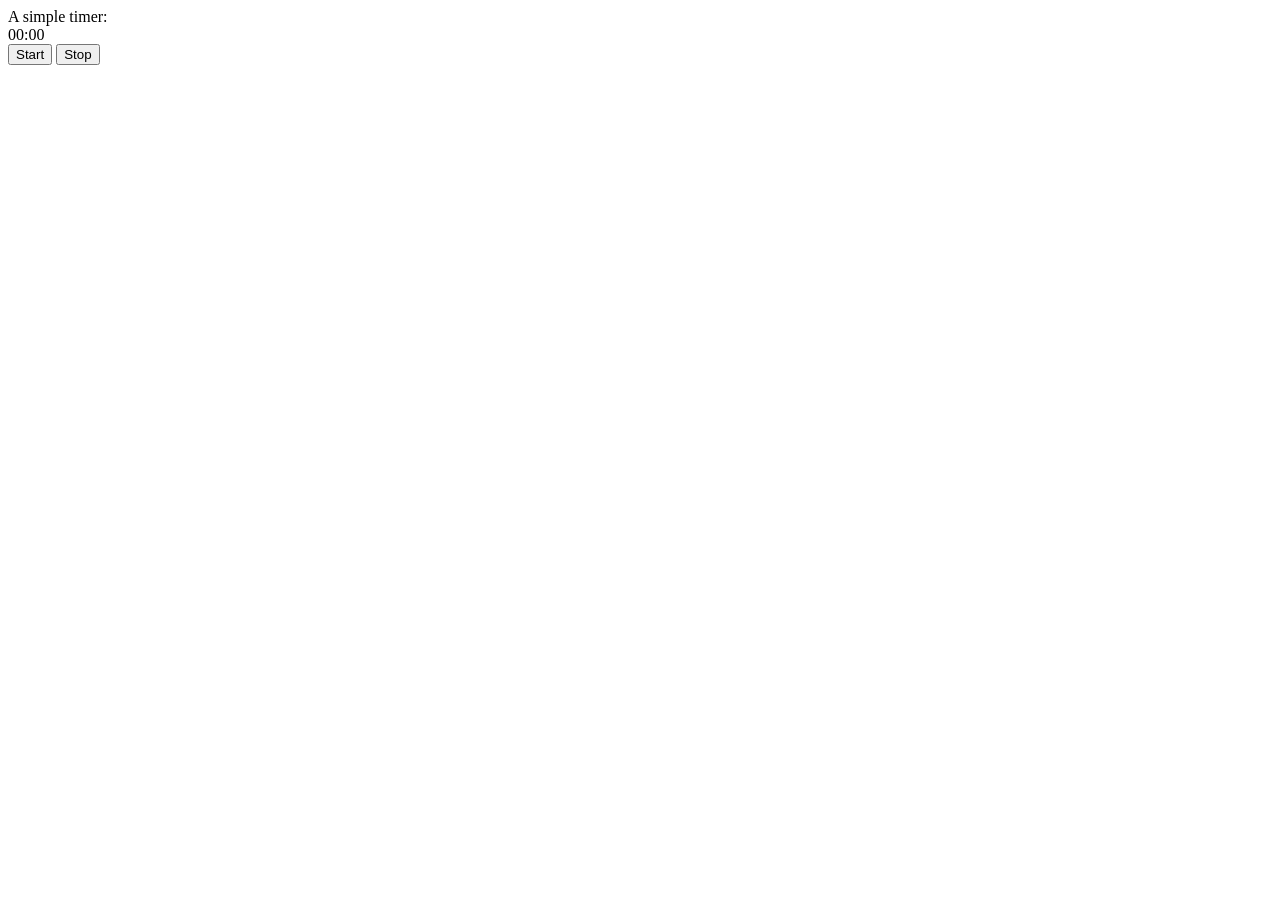
<file: PAGINAS WEBS/A_Elementos/Cronometro en segundo plano/index.html>
<!DOCTYPE html>
<html lang="en">
<head>
<meta charset="utf-8" />
<title>Timer</title>
</head>
<body>

   <div class="header">A simple timer:</div>

   <div class="timer" id="timer">00:00</div>
   <div class="buttons">
      <button onclick="startTimer()" id="button1">Start</button>
      <button onclick="stopTimer()" id = "button2">Stop</button>
   </div>

</body>

<script>

var w = null; // initialize variable

// function to start the timer
function startTimer()
{
   // First check whether Web Workers are supported
   if (typeof(Worker)!=="undefined"){
      // Check whether Web Worker has been created. If not, create a new Web Worker based on the Javascript file simple-timer.js
      if (w==null){
         w = new Worker("simple-timer.js");
      }
      // Update timer div with output from Web Worker
      w.onmessage = function (event) {
         document.getElementById("timer").innerHTML = event.data;
      };
   } else {
      // Web workers are not supported by your browser
      document.getElementById("timer").innerHTML = "Sorry, your browser does not support Web Workers ...";
   }
}

// function to stop the timer
function stopTimer()
{
   w.terminate();
   timerStart = true;
   w = null;
}
</script>

</html>
</file>
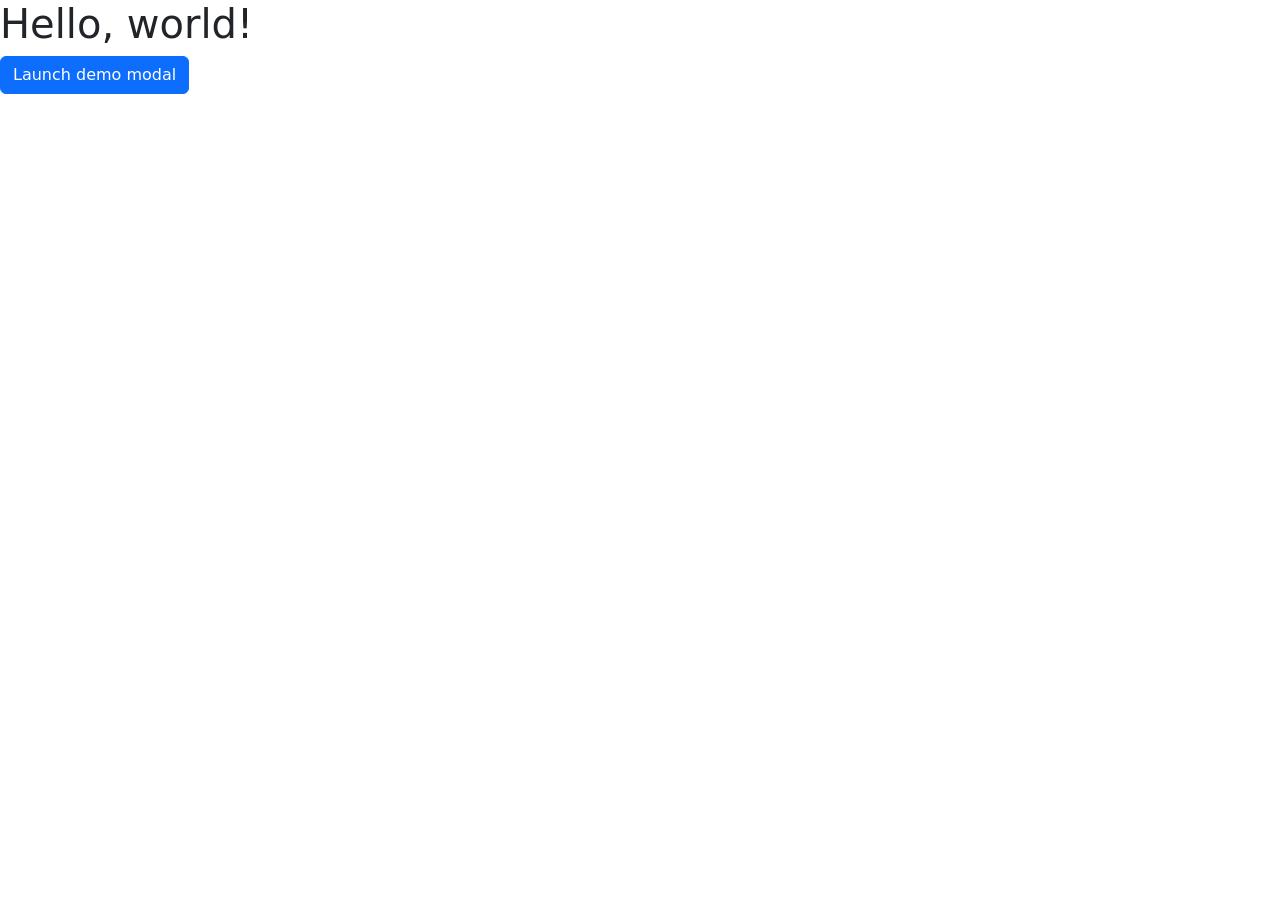
<file: PAGINAS WEBS/A_Elementos/Web dentro de Modal/index.html>
<!doctype html>
<html lang="en">
  <head>
    <meta charset="utf-8">
    <meta name="viewport" content="width=device-width, initial-scale=1">
    <title>Bootstrap demo</title>
    <link href="https://cdn.jsdelivr.net/npm/bootstrap@5.3.0-alpha3/dist/css/bootstrap.min.css" rel="stylesheet" integrity="sha384-KK94CHFLLe+nY2dmCWGMq91rCGa5gtU4mk92HdvYe+M/SXH301p5ILy+dN9+nJOZ" crossorigin="anonymous">
  </head>
  <body>
    <h1>Hello, world!</h1>


    <!-- Button trigger modal -->
<button type="button" class="btn btn-primary" data-bs-toggle="modal" data-bs-target="#exampleModal">
    Launch demo modal
  </button>
  
  <!-- Modal -->
  <div class="modal fade" id="exampleModal" tabindex="-1" aria-labelledby="exampleModalLabel" aria-hidden="true">
    <div class="modal-dialog">
      <div class="modal-content">
        <div class="modal-header">
          <h1 class="modal-title fs-5" id="exampleModalLabel">Modal title</h1>
          <button type="button" class="btn-close" data-bs-dismiss="modal" aria-label="Close"></button>
        </div>
        <div class="modal-body" style="padding: 0;">
            <iframe src="https://calendar.google.com/calendar/u/0/r/day?pli=1" width="100%" height="400px" frameborder="0"></iframe>
        </div>
      </div>
    </div>
  </div>


    <script src="https://cdn.jsdelivr.net/npm/bootstrap@5.3.0-alpha3/dist/js/bootstrap.bundle.min.js" integrity="sha384-ENjdO4Dr2bkBIFxQpeoTz1HIcje39Wm4jDKdf19U8gI4ddQ3GYNS7NTKfAdVQSZe" crossorigin="anonymous"></script>
  </body>
</html>
</file>
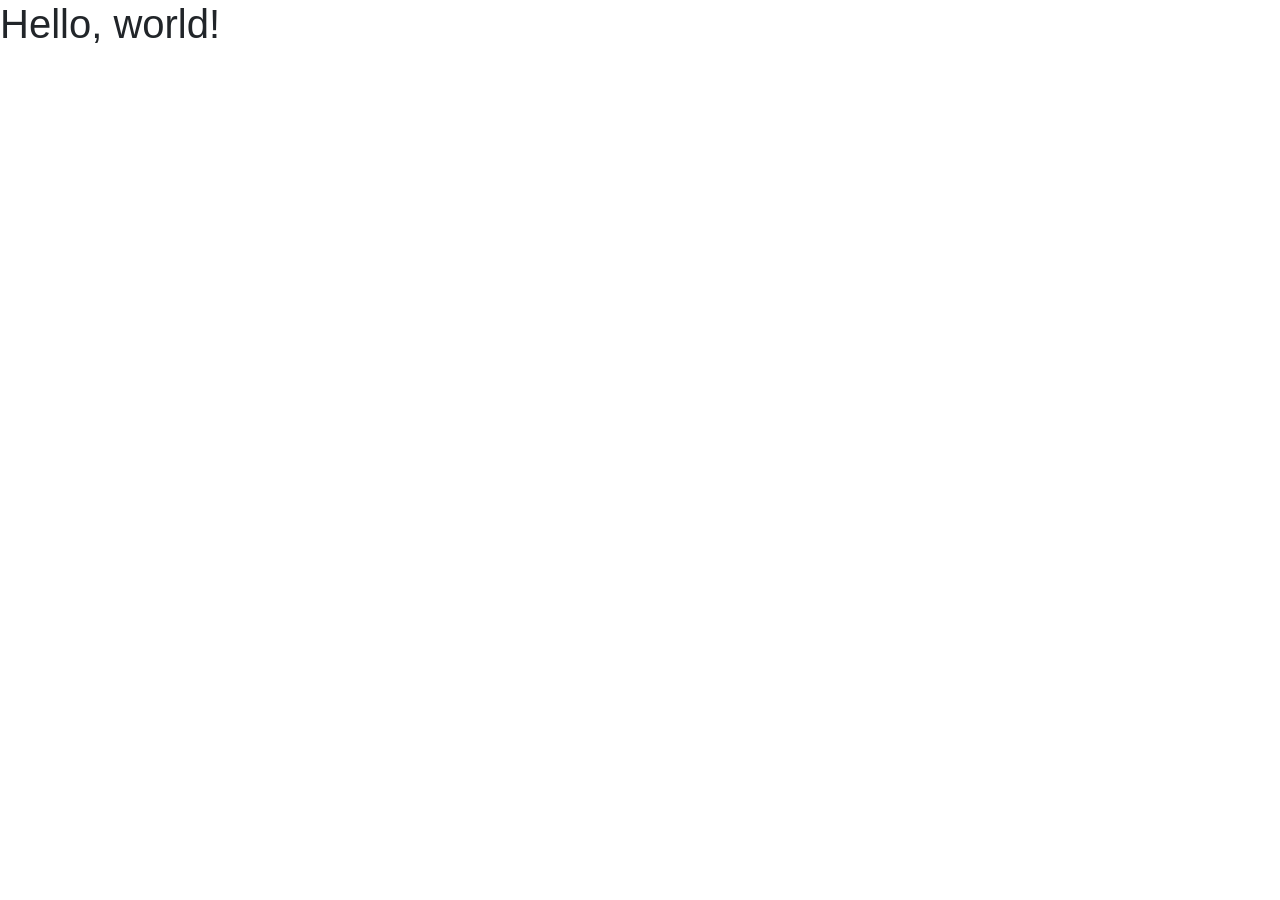
<file: PAGINAS WEBS/A_Freenworks/Bootstrap 4/index.html>
<!doctype html>
<html lang="en">
  <head>
    <!-- Required meta tags -->
    <meta charset="utf-8">
    <meta name="viewport" content="width=device-width, initial-scale=1, shrink-to-fit=no">

    <!-- Bootstrap CSS -->
    <link rel="stylesheet" href="https://stackpath.bootstrapcdn.com/bootstrap/4.5.2/css/bootstrap.min.css" integrity="sha384-JcKb8q3iqJ61gNV9KGb8thSsNjpSL0n8PARn9HuZOnIxN0hoP+VmmDGMN5t9UJ0Z" crossorigin="anonymous">

    <title>Hello, world!</title>
  </head>
  <body>
    <h1>Hello, world!</h1>

    <!-- Optional JavaScript -->
    <!-- jQuery first, then Popper.js, then Bootstrap JS -->
    <script src="https://code.jquery.com/jquery-3.5.1.slim.min.js" integrity="sha384-DfXdz2htPH0lsSSs5nCTpuj/zy4C+OGpamoFVy38MVBnE+IbbVYUew+OrCXaRkfj" crossorigin="anonymous"></script>
    <script src="https://cdn.jsdelivr.net/npm/popper.js@1.16.1/dist/umd/popper.min.js" integrity="sha384-9/reFTGAW83EW2RDu2S0VKaIzap3H66lZH81PoYlFhbGU+6BZp6G7niu735Sk7lN" crossorigin="anonymous"></script>
    <script src="https://stackpath.bootstrapcdn.com/bootstrap/4.5.2/js/bootstrap.min.js" integrity="sha384-B4gt1jrGC7Jh4AgTPSdUtOBvfO8shuf57BaghqFfPlYxofvL8/KUEfYiJOMMV+rV" crossorigin="anonymous"></script>
  </body>
</html>
</file>
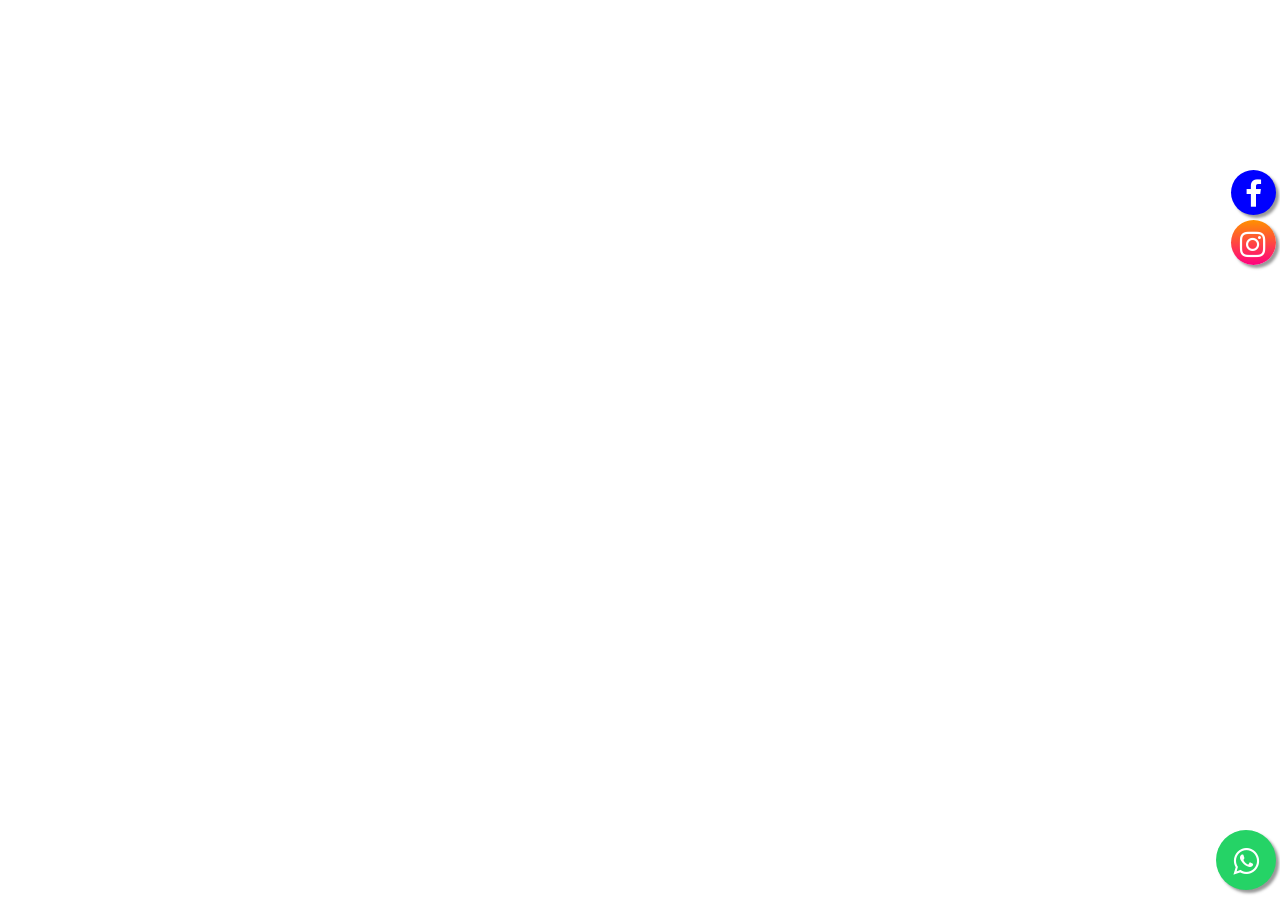
<file: PAGINAS WEBS/A_Elementos/social_bar/social_bar_2.html>
<!doctype html>
<html lang="en">
  <head>
    <!-- Required meta tags -->
    <meta charset="utf-8">
    <meta name="viewport" content="width=device-width, initial-scale=1, shrink-to-fit=no">

    <!-- Bootstrap CSS -->
    <link rel="stylesheet" href="social_bar_2.css">
    <link rel="stylesheet" href="https://stackpath.bootstrapcdn.com/bootstrap/4.5.2/css/bootstrap.min.css" integrity="sha384-JcKb8q3iqJ61gNV9KGb8thSsNjpSL0n8PARn9HuZOnIxN0hoP+VmmDGMN5t9UJ0Z" crossorigin="anonymous">
    <link rel="stylesheet" href="https://maxcdn.bootstrapcdn.com/font-awesome/4.5.0/css/font-awesome.min.css">

    <title>icon</title>
  </head>
  <body>
    <div class="social_bar">
    <a href="https://api.whatsapp.com/send?phone=5492615131664" class="whatsapp" target="_blank">
        <i class="fa fa-whatsapp my-float"></i>
        </a>

    <a href="https://api.whatsapp.com/send?phone=5492615131664" class="facebook" target="_blank">
        <i class="fa fa-facebook my-float"></i>
        </a>
    <a href="https://api.whatsapp.com/send?phone=5492615131664" class="instagram" target="_blank">
        <i class="fa fa-instagram my-float"></i>
        </a>
    </div>

    <!-- Optional JavaScript -->
    <!-- jQuery first, then Popper.js, then Bootstrap JS -->
    <script src="https://code.jquery.com/jquery-3.5.1.slim.min.js" integrity="sha384-DfXdz2htPH0lsSSs5nCTpuj/zy4C+OGpamoFVy38MVBnE+IbbVYUew+OrCXaRkfj" crossorigin="anonymous"></script>
    <script src="https://cdn.jsdelivr.net/npm/popper.js@1.16.1/dist/umd/popper.min.js" integrity="sha384-9/reFTGAW83EW2RDu2S0VKaIzap3H66lZH81PoYlFhbGU+6BZp6G7niu735Sk7lN" crossorigin="anonymous"></script>
    <script src="https://stackpath.bootstrapcdn.com/bootstrap/4.5.2/js/bootstrap.min.js" integrity="sha384-B4gt1jrGC7Jh4AgTPSdUtOBvfO8shuf57BaghqFfPlYxofvL8/KUEfYiJOMMV+rV" crossorigin="anonymous"></script>
  </body>
</html>
</file>
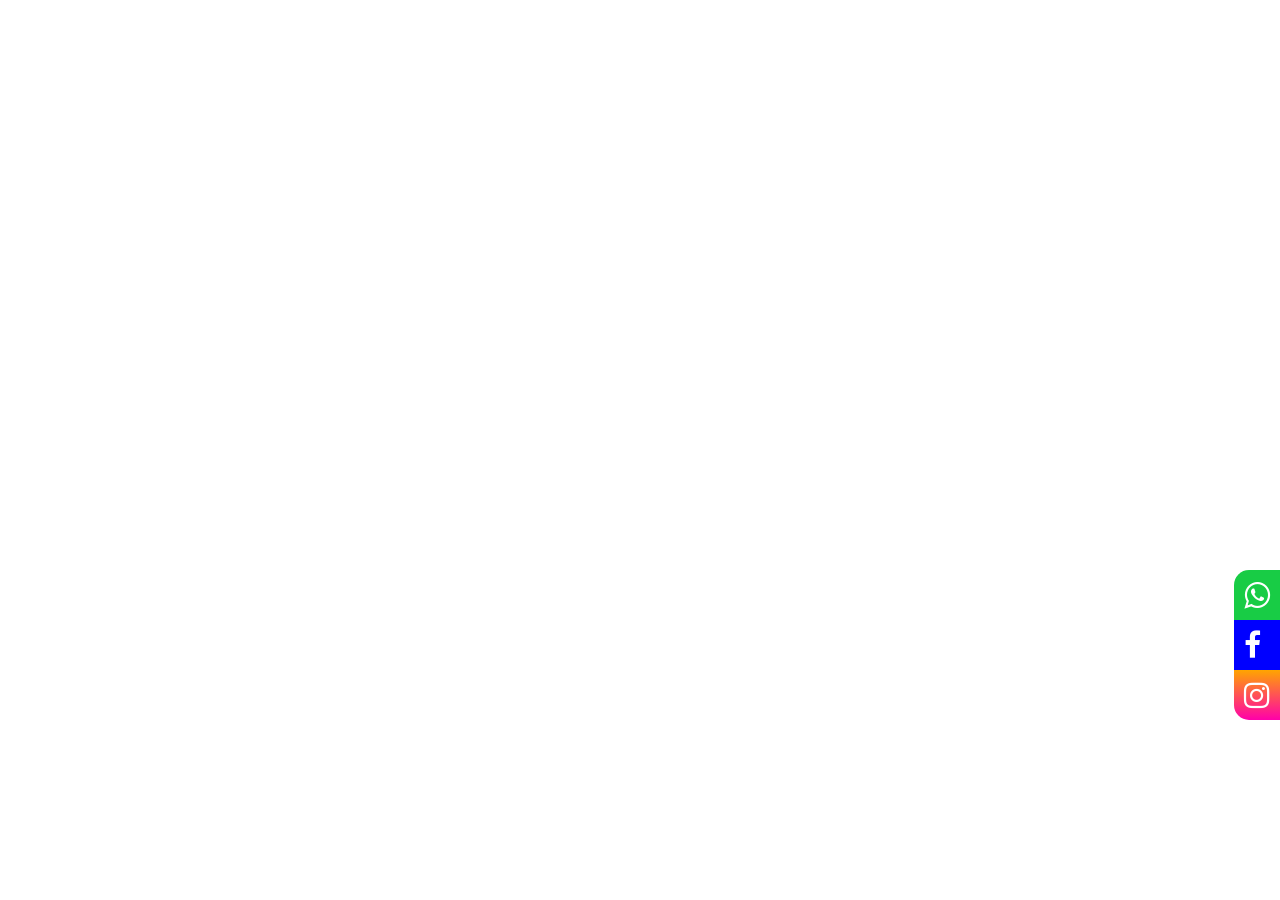
<file: PAGINAS WEBS/A_Elementos/social_bar/social_boo.html>
<!doctype html>
<html lang="en">
  <head>
    <!-- Required meta tags -->
    <meta charset="utf-8">
    <meta name="viewport" content="width=device-width, initial-scale=1, shrink-to-fit=no">

    <!-- Bootstrap CSS -->
    <link rel="stylesheet" href="social_boo.css">
    <link rel="stylesheet" href="https://stackpath.bootstrapcdn.com/bootstrap/4.5.2/css/bootstrap.min.css" integrity="sha384-JcKb8q3iqJ61gNV9KGb8thSsNjpSL0n8PARn9HuZOnIxN0hoP+VmmDGMN5t9UJ0Z" crossorigin="anonymous">
    <link rel="stylesheet" href="https://maxcdn.bootstrapcdn.com/font-awesome/4.5.0/css/font-awesome.min.css">

    <title>icon</title>
  </head>
  <body>
    <div class="social_bar">
    <a href="https://api.whatsapp.com/send?phone=5492615131664" class="whatsapp" target="_blank">
        <i class="fa fa-whatsapp my-float"></i>
        </a>

    <a href="https://api.whatsapp.com/send?phone=5492615131664" class="facebook" target="_blank">
        <i class="fa fa-facebook my-float"></i>
        </a>
    <a href="https://api.whatsapp.com/send?phone=5492615131664" class="instagram" target="_blank">
        <i class="fa fa-instagram my-float"></i>
        </a>
    </div>

    <!-- Optional JavaScript -->
    <!-- jQuery first, then Popper.js, then Bootstrap JS -->
    <script src="https://code.jquery.com/jquery-3.5.1.slim.min.js" integrity="sha384-DfXdz2htPH0lsSSs5nCTpuj/zy4C+OGpamoFVy38MVBnE+IbbVYUew+OrCXaRkfj" crossorigin="anonymous"></script>
    <script src="https://cdn.jsdelivr.net/npm/popper.js@1.16.1/dist/umd/popper.min.js" integrity="sha384-9/reFTGAW83EW2RDu2S0VKaIzap3H66lZH81PoYlFhbGU+6BZp6G7niu735Sk7lN" crossorigin="anonymous"></script>
    <script src="https://stackpath.bootstrapcdn.com/bootstrap/4.5.2/js/bootstrap.min.js" integrity="sha384-B4gt1jrGC7Jh4AgTPSdUtOBvfO8shuf57BaghqFfPlYxofvL8/KUEfYiJOMMV+rV" crossorigin="anonymous"></script>
  </body>
</html>
</file>
<file: PAGINAS WEBS/A_Elementos/social_bar/social_bar_2.css>
.social_bar{
    z-index: 100;
    display: flex;
    flex-direction: column;
}
.social_bar i{
    padding: 9px;
    font-size: 30px;
}
.whatsapp i{
    margin-top: 7px;
}
.whatsapp{
    position:fixed;
	width:60px;
	height:60px;
	bottom:10px;
	right:4px;
	background-color:#25d366;
	color:#FFF;
	border-radius:50px;
	text-align:center;
  font-size:30px;
	box-shadow: 3px 3px 3px #999;
  z-index:100;
}
.whatsapp:hover{
    text-decoration: none;
	color: #25d366;
  background-color:#fff;
    transition: 0.5s;
}
.facebook{
    z-index: 100;
    position: fixed;
    width: 45px;
    height: 45px;
    padding-right: 5px;
    padding-left: 5px;
    top: 170px;
    right: 4px;
    border-radius: 25px;
    box-shadow: 3px 3px 3px #999;
    color: white;
    background-color: blue;
}
.facebook:hover{
    color: blue;
    background-color: white;
    transition: 0.5s;
}
.instagram{
    z-index: 100;
    position: fixed;
    width: 45px;
    height: 45px;
    top: 220px;
    right: 4px;
    border-radius: 25px;
    box-shadow: 3px 3px 3px #999;
    color: white;
    background: linear-gradient(rgb(255, 145, 0), rgb(255, 0, 128));
}
.instagram:hover{
    color: rgb(255, 0, 128);
    background: white;
    transition: 1s;
}
@media screen and (max-width: 500px){
    .facebook i{font-size: 25px;}
    .facebook{
        width: 35px;
        height: 35px;
        top: 150px;
    }
    .instagram i{font-size: 20px;}
    .instagram{
        width: 35px;
        height: 35px;
        top: 190px;
    }
}
</file>
<file: PAGINAS WEBS/A_Elementos/social_bar/social_boo.css>
.social_bar{
    z-index: 100;
    display: flex;
    flex-direction: column;
}
.social_bar i{
    padding: 10px;
    font-size: 30px;
}
.whatsapp{
    position: fixed;
    bottom: 280px;
    right: 0;
    border-radius: 15px 0 0 0;
    color: white;
    background-color: rgb(24, 204, 69);
}
.whatsapp:hover{
    color: white;
    padding-right: 50px;
    border-radius: 15px 0 0 15px;
    transition: 0.8s;
}
.facebook{
    position: fixed;
    padding-right: 9px;
    bottom: 230px;
    right: 0;
    color: white;
    background-color: blue;
}
.facebook:hover{
    color: white;
    padding-right: 50px;
    border-radius: 15px 0 0 15px;
    transition: 0.8s;
}
.instagram{
    position: fixed;
    bottom: 180px;
    right: 0;
    border-radius: 0 0 0 15px;
    color: white;
    background: linear-gradient(orange, rgb(255, 0, 170));
}
.instagram:hover{
    color: white;
    padding-right: 50px;
    border-radius: 15px 0 0 15px;
    transition: 0.8s;
}
@media screen and (max-width: 500px){
    .social_bar i{
        padding: 5px;
        font-size: 25px;
    }
    .whatsapp{
        bottom: 205px;
        border-radius: 10px 0 0 0;
    }
    .whatsapp:hover{padding-right: 30px;}
    .facebook{
        padding-right: 7px;
        bottom: 170px;
    }
    .facebook:hover{padding-right: 30px;}
    .instagram{
        bottom: 135px;
        border-radius: 0 0 0 10px;
    }
    .instagram:hover{padding-right: 30px;}
}
</file>
